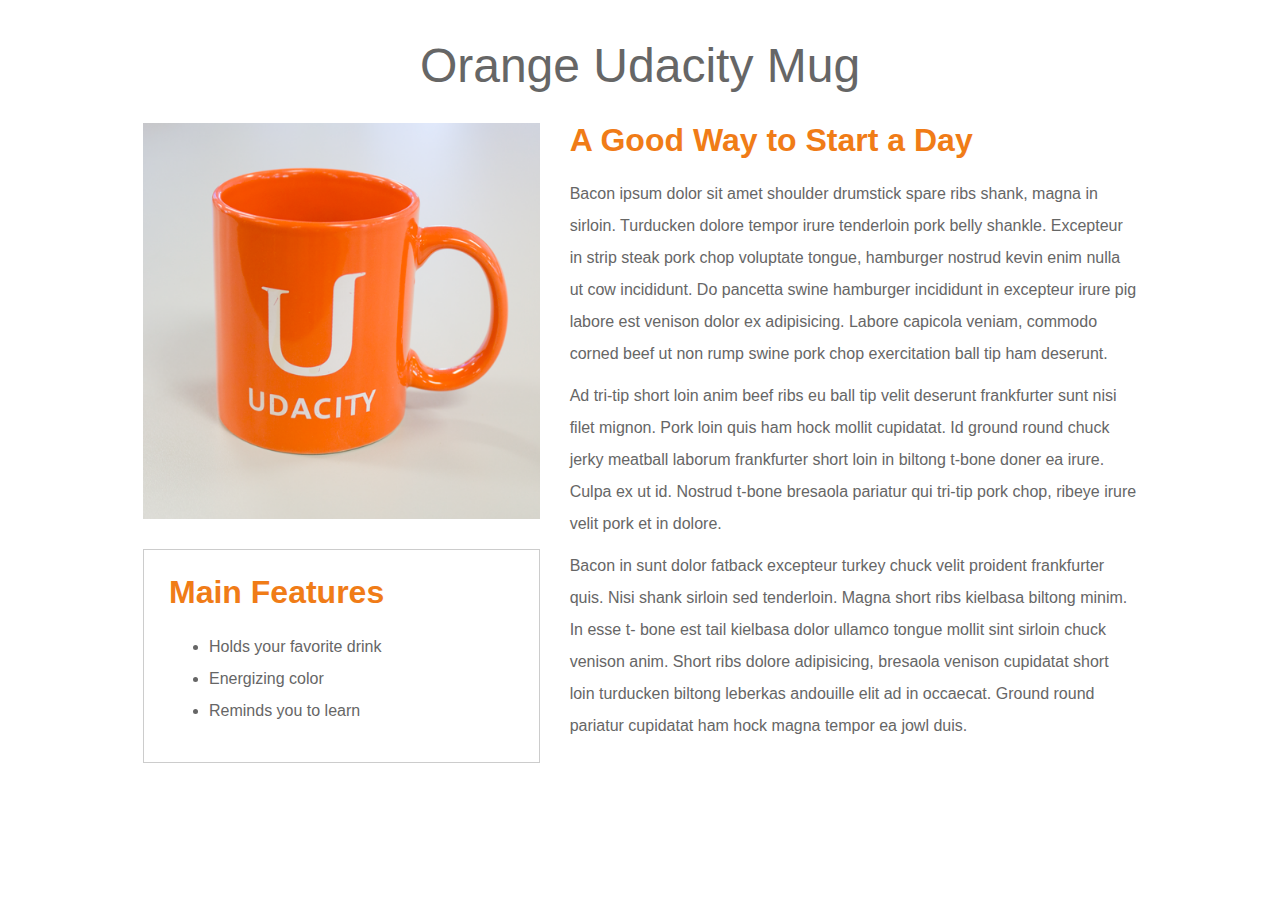
<file: Project-1/index.html>
<!DOCTYPE html>
<html lang ="en">
	<head>
		<meta charset="utf-8">
		<meta http-equiv="X-UA-Compatible" content="IE=edge">
		<meta name="viewport" content="width=device-width, initial-scale=1">
        <link rel="stylesheet"  href="css/bootstrap.min.css">
        <link rel="stylesheet"  href="css/main.css">
		<title>Orange Udacity Mug</title>
	</head>
	<body>
		<div class="container center-block">
			<header class="row">
				<div class="col-md-12 text-center">
					<h1 class="title">Orange Udacity Mug</h1>
				</div>
			</header>
			<main class="row">
				<aside id="sidebar" class="col col-md-5">
					<div>
						<img src="images/mug.png" class="img-responsive" alt="Udacity Orange Mug">
					</div>
					<div class="col features">
						<h2 class="subtitle">Main Features</h3>
						<ul>
							<li> Holds your favorite drink</li>
							<li> Energizing color</li>
							<li> Reminds you to learn</li>
						</ul>
					</div>
				</aside>
				<section id="blog" class="col col-md-7">
					<h2 class="subtitle">A Good Way to Start a Day</h3>
					<article>
						<p>Bacon ipsum dolor sit amet shoulder drumstick spare ribs shank, magna in sirloin. Turducken dolore tempor irure tenderloin pork belly shankle. Excepteur in strip steak pork chop voluptate tongue, hamburger nostrud kevin enim nulla ut cow incididunt. Do pancetta swine hamburger incididunt in excepteur irure pig labore est venison dolor ex adipisicing. Labore capicola veniam, commodo corned beef ut non rump swine pork chop exercitation ball tip ham deserunt.</p>
						<p>Ad tri-tip short loin anim beef ribs eu ball tip velit deserunt frankfurter sunt nisi filet mignon. Pork loin quis ham hock mollit cupidatat. Id ground round chuck jerky meatball laborum frankfurter short loin in biltong t-bone doner ea irure. Culpa ex ut id. Nostrud t-bone bresaola pariatur qui tri-tip pork chop, ribeye irure velit pork et in dolore.</p>
                        <p>Bacon in sunt dolor fatback excepteur turkey chuck velit proident frankfurter quis. Nisi shank sirloin sed tenderloin. Magna short ribs kielbasa biltong minim. In esse t- bone est tail kielbasa dolor ullamco tongue mollit sint sirloin chuck venison anim. Short ribs dolore adipisicing, bresaola venison cupidatat short loin turducken biltong leberkas andouille elit ad in occaecat. Ground round pariatur cupidatat ham hock magna tempor ea jowl duis.</p>
                    </article>
				</section>
			</main>
			<footer></footer>
		</div>
	</body>
</html>
</file>
<file: Project-1/css/main.css>
body {
	font: 'Lucida Grande', sans-serif;
	color: #666;
	font-size: 16px;
	line-height: 2em;
}

.container {
	max-width: 1024px;
}

.subtitle {
	color: #f07c17;
	font-weight: 600;
	margin: 0 0 20px 0;
    font-size: 200%
}

.title {
	padding:20px;
	font-size: 300%;
}

.features {
	padding: 25px;
	border: 1px solid #ccc;
	margin: 30px auto;
}
</file>
